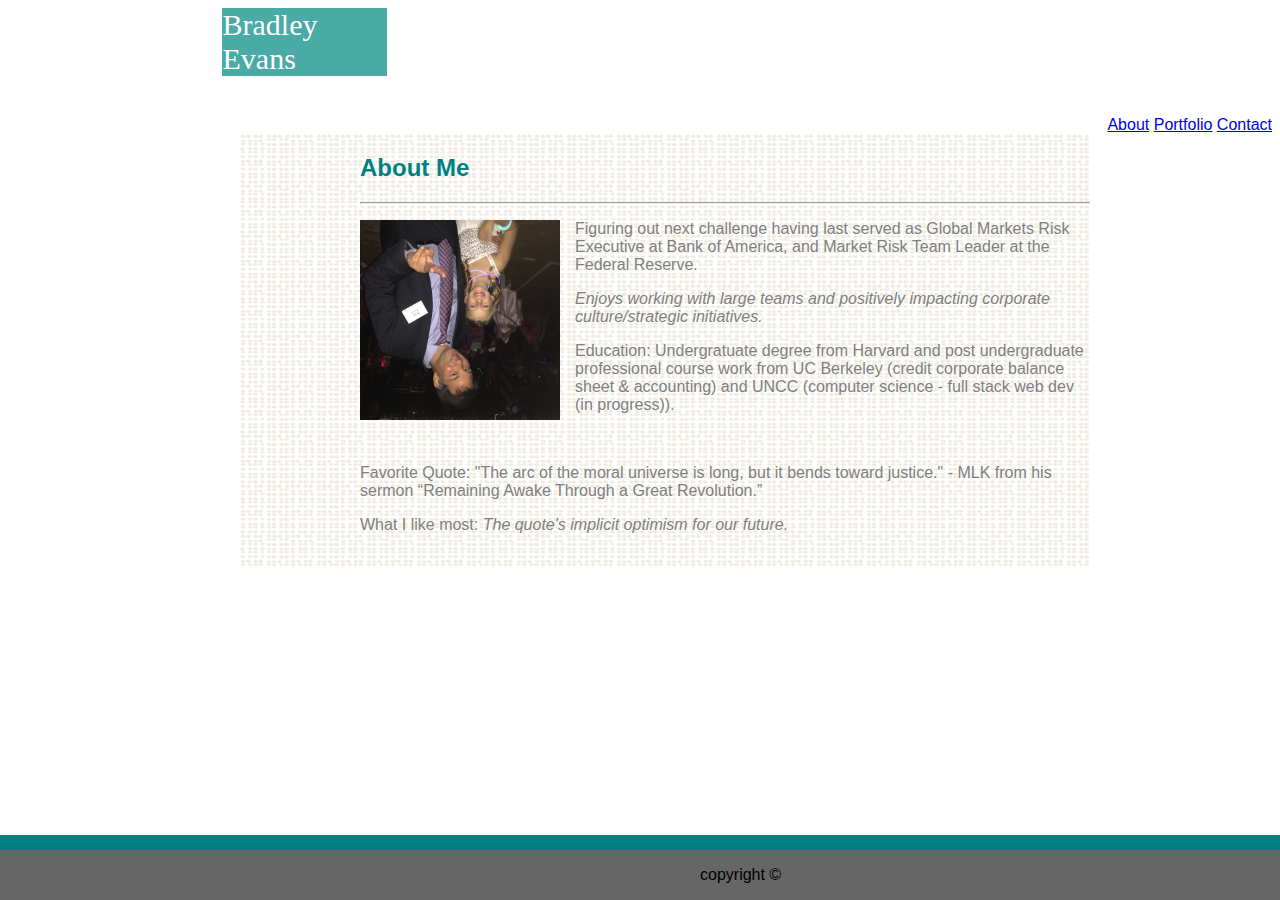
<file: index.html>
<!DOCTYPE html>
<html lang="en" dir="ltr">

<head>
    <meta charset="utf-8">
    <link rel="stylesheet" href="./assets/css/about_me.css">
    <title>About Me - Bradley Evans</title>
</head>

<body>
    <div class="container1">
        <div class = "item space">
        </div>
            <div class="item header">
            <header>Bradley Evans</header>
            </div>
        <div class="item nav">
                <a href="index.html" style="z-index: 2; text-align: right; ">About</a>
                <a href="portfolio.html" style="z-index: 2; text-align: right; ">Portfolio</a>
                <a href="contact.html" style="z-index: 2; text-align: right; ">Contact</a>
        </div>
    </div>

    <div class="item main">
        <div class = "item aboutme">
        <h2 style = "color: teal">About Me</h2>
            <hr>
                <p class = "text">
                        <img src="./assets/images/IMG_0374.jpg" alt="AboutMe Picture" style="width:200px; transform: rotate(0.25turn); float: left; margin-right: 15px;">
    
                        <p>Figuring out next challenge having last served as Global Markets Risk Executive at Bank of America, and Market Risk Team Leader at the Federal Reserve.  </p>
                        
                        <p><em>Enjoys working with large teams and positively impacting corporate culture/strategic initiatives. </em> </p>

                       <p>Education: Undergratuate degree from Harvard and post undergraduate professional course work from UC Berkeley (credit corporate balance sheet & accounting) and UNCC (computer science - full stack web dev (in progress)). </p> <br>
                        
                       <p>Favorite Quote: "The arc of the moral universe is long, but it bends toward justice." - MLK from his sermon “Remaining Awake Through a Great Revolution.” </p>
                       <p> What I like most: <em>The quote's implicit optimism for our future.</em></p><br>

                       <!-- <p>For me, it encourages us to be persistent in our work toward a better tomorrow.</p> -->
                       <!-- <p> Lorem ipsum dolor sit amet, consectetur adipiscing elit. Pellentesque neque nunc, ornare ut eleifend eu, lobortis finibus sem. Quisque a efficitur ipsum, quis interdum nunc. Sed a purus at odio tempor pellentesque. Aenean vel libero pulvinar, vehicula metus vel, suscipit sapien. Vivamus nec lorem et ligula commodo vehicula. Aliquam risus quam, auctor quis interdum quis, dapibus at velit. Morbi et scelerisque nibh. Nunc libero purus, suscipit ut lorem et, iaculis dapibus diam. Suspendisse varius urna in eros interdum malesuada. Cras commodo eros eget nulla hendrerit, at mollis massa sollicitudin. Curabitur at eros vitae purus sodales accumsan ac vestibulum ligula. Pellentesque ullamcorper semper blandit. Lorem ipsum dolor sit amet, consectetur adipiscing elit. Curabitur sit amet arcu quis lectus auctor porta. Donec auctor libero orci, eget luctus dui tristique id. Aliquam sed ex magna.
                        Ut fermentum tempus turpis, nec facilisis ipsum elementum a. Sed vestibulum consequat consequat. Fusce eu posuere mauris, eget tincidunt odio. Fusce vulputate massa in euismod vestibulum. Pellentesque fermentum risus eget eleifend auctor. 
                     </p> -->
        </div>
    </div>
        <div class="item footer">
            <p> copyright © </p>
        </div>
   

</body>

</html>
</file>
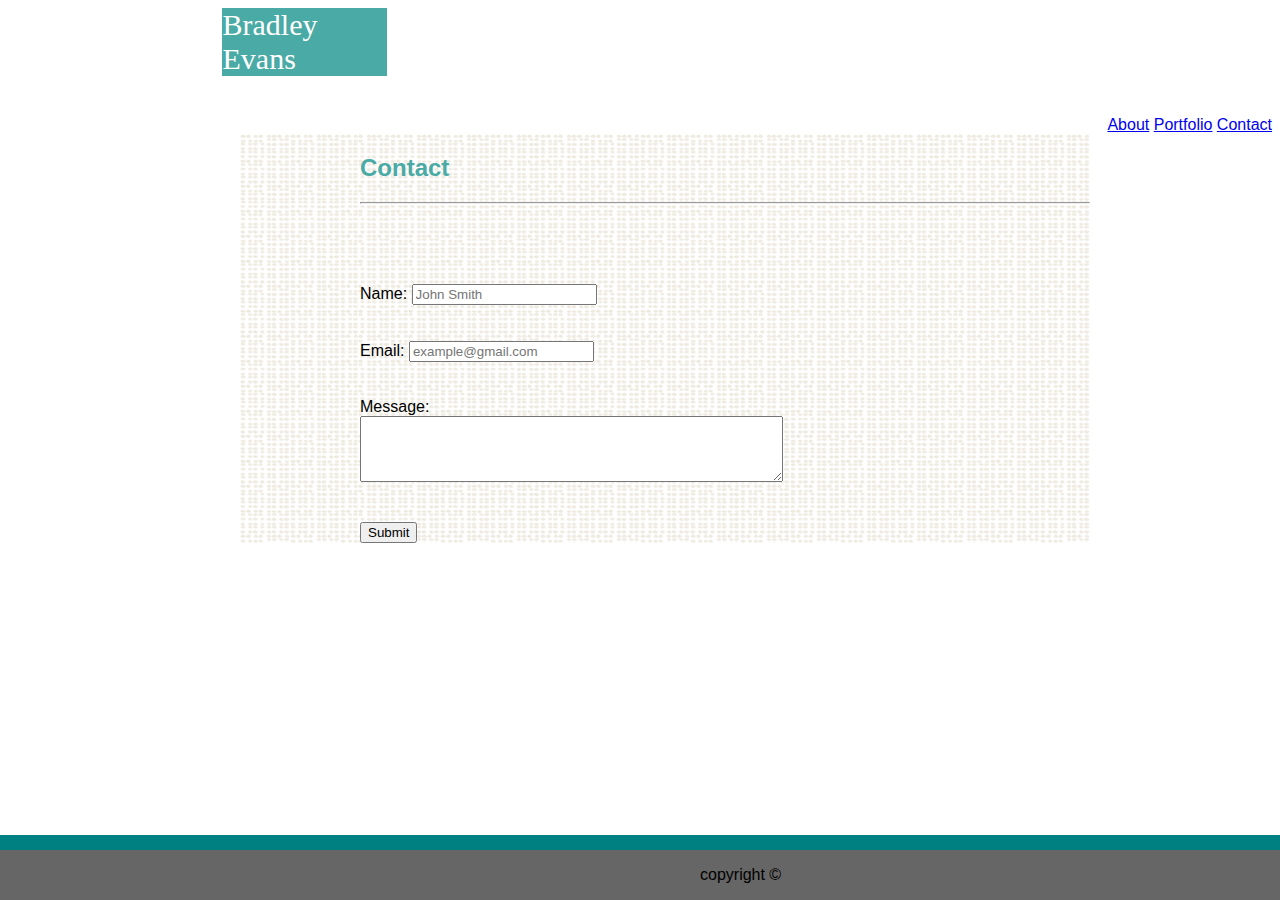
<file: contact.html>
<!DOCTYPE html>
<html lang = "en" dir = "ltr">
<head>
    <meta charset="utf-8">
    <link rel="stylesheet" href="./assets/css/about_me.css">
    <title> Contact - Bradley Evans</title>
</head>

<body>
<div class = "container1"> 
    <div class = "item space">
    </div>
    <div class = "item header"> 
    <header>Bradley Evans</header>
    </div> 
    <div class = "item nav">
        <nav>
                <a href="index.html" style="z-index: 2; text-align: right; ">About</a>
                <a href="portfolio.html" style="z-index: 2; text-align: right; ">Portfolio</a>
                <a href="contact.html" style="z-index: 2; text-align: right; ">Contact</a>
        </nav>
    </div>
</div>

    <div class = "item main">
        <div class = "item break">
        <h2>Contact</h2>
        <hr>
        </div>
        <div class = "item inputs">
            <form action="/action_page.php">
                <br><br><br><br>
                Name: <input type="text" name="name" placeholder="John Smith"><br><br><br>
                Email: <input type="text" name="email" placeholder="example@gmail.com"><br><br><br>
                Message: <br><textarea rows="4" cols="50" name="msg"></textarea><br><br><br>
                <input type="submit" value="Submit">
            </form>
        </div>
    </div>

    <div class="item footer">
            <p> copyright © </p>
        </div>

</body>

</html>
</file>
<file: assets/css/about_me.css>
GLOBAL STYLES
* {
    box-sizing: border-box;
    text-align: center;
    }

 body {
    background-color: #ffffff;
    font-family: Arial, Helvetica, 'Helvetica Neue', sans-serif;
    margin-left: 120px;
}
 /*CSS Grid template names */

 .header {
    background-color: #4aaaa5;
    color: #ffffff;
    font-size: 30px;
    border-color: #cccccc;
    font-family: Georgia, Times, 'Times New Roman', serif;
    display: grid;
    grid-gap: 20px;
    grid-template-columns: 1fr 1fr 3fr;
    grid-template-rows: 100%;
    grid-row-start: 0 span 1;
    justify-items: center;
    /*grid-area: header; */
    /*grid-row-start: 1;
    grid-row-end: 2;
    grid-column-start: 2;
    grid-column-end: 3;
    justify-self: start*/
}
.nav {
    grid-area: nav;
    justify-self: right;
    grid-column: center-start / center-end;
    box-align: right;
    /*grid-row-start: 1;
    grid-row-end: 2;
    grid-column-start: 3;
    grid-column-end: 4;
    justify-self: end;*/
}
.break {
    grid-area: break;
    color: #4aaaa5;
    margin-left: 120px;
}
.main {
    position:absolute;
    width: 100vw;
    grid-area: main;
    width: 850px;
    margin-top: 0px;
    margin-bottom: 0px;
    margin-left: 120px;
    margin-right: 30px;
    background-image: url(./dynamic-style.png);
}

.inputs {
    margin-left: 120px;
}

.aboutme {
    margin-left: 120px;
    color: grey;
}
.text { padding-right: 15px;

}

.mainbackground {
    grid-column: outer-start / outer-end;
  }
  
.mainforeground {
    grid-column: center-start / center-end;
    box-align: right;
  }

.footer {
    position:fixed;
    bottom: 0;
    width: 100vw;
    grid-area: footer;
    background-color: #666666;
    left: 0;
    
    padding-top: 0px;
  padding-right: 100px;
  padding-bottom: 0px;
  padding-left: 700px;
  border-top: 15px solid teal;
  
}

 /*CSS Grid Container1 - index & contact file style */
.container1 {
    display: grid;
    grid-gap: 20px;
    grid-template-columns: .5fr 1fr 4fr;
    grid-template-rows: auto;
    /* display: grid;
    grid-gap: 20px;
    grid-template-columns: 1fr 1fr 3fr;
    grid-template-rows: auto auto auto auto;
    grid-template-areas: 
    ".  header    nav"
    "break break break"
    "main    main    main"
    "footer footer footer"; */
}

 /*CSS Grid Container2 - gallery style */
 .container2 {
    display: grid;
    grid-gap: 20px;
    margin-left: 120px;
    margin-right: 120px;
    grid-template-columns: 1fr 1fr 1fr;
    grid-template-rows: auto auto auto auto;
}

/* Media Queries */ 

@media (min-width: 768px) and (max-width: 1024px) and (orientation: landscape) { .container { grid-template-areas: ".  header    nav" "main    main    main" "footer footer footer"; } }
</file>
